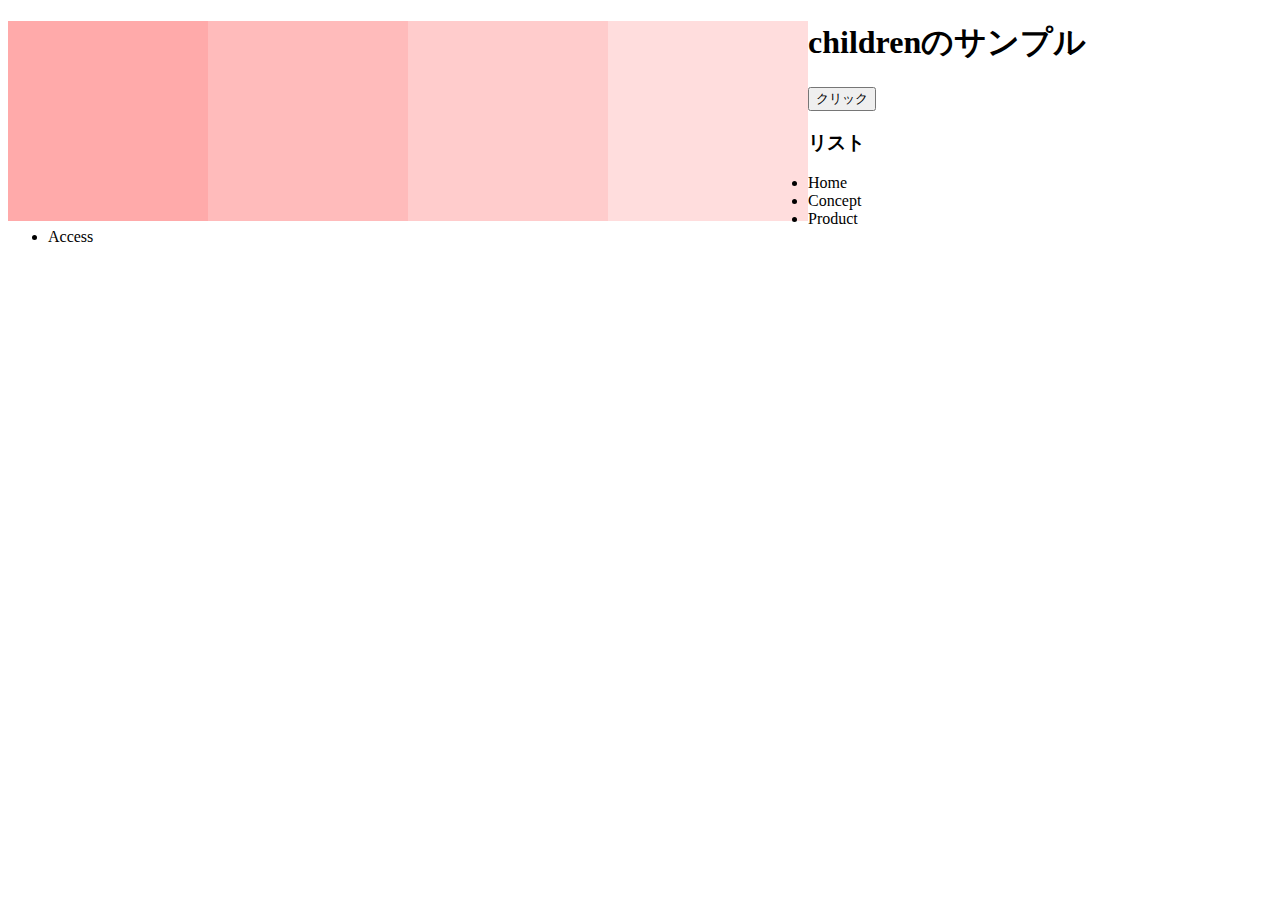
<file: index.html>
<!DOCTYPE html>
<html lang="ja">
  <head>
    <meta charset="UTF-8">
    <link rel="stylesheet" href="app.css" />
  </head>
  <body>
    <div class="box">
      <div class="box1 bg1"></div>
      <div class="box1 bg2"></div>
      <div class="box1 bg3"></div>
      <div class="box1 bg4"></div>
    </div>
    <h1>childrenのサンプル</h1>
    <button>クリック</button>
    <h3>リスト</h3>
    <ul>
      <li>Home</li>
      <li>Concept</li>
      <li>Product</li>
      <li>Access</li>
    </ul>
    <script src="jquery.min.js"></script>
    <script src="app.js"></script>
  </body>
</html>
</file>
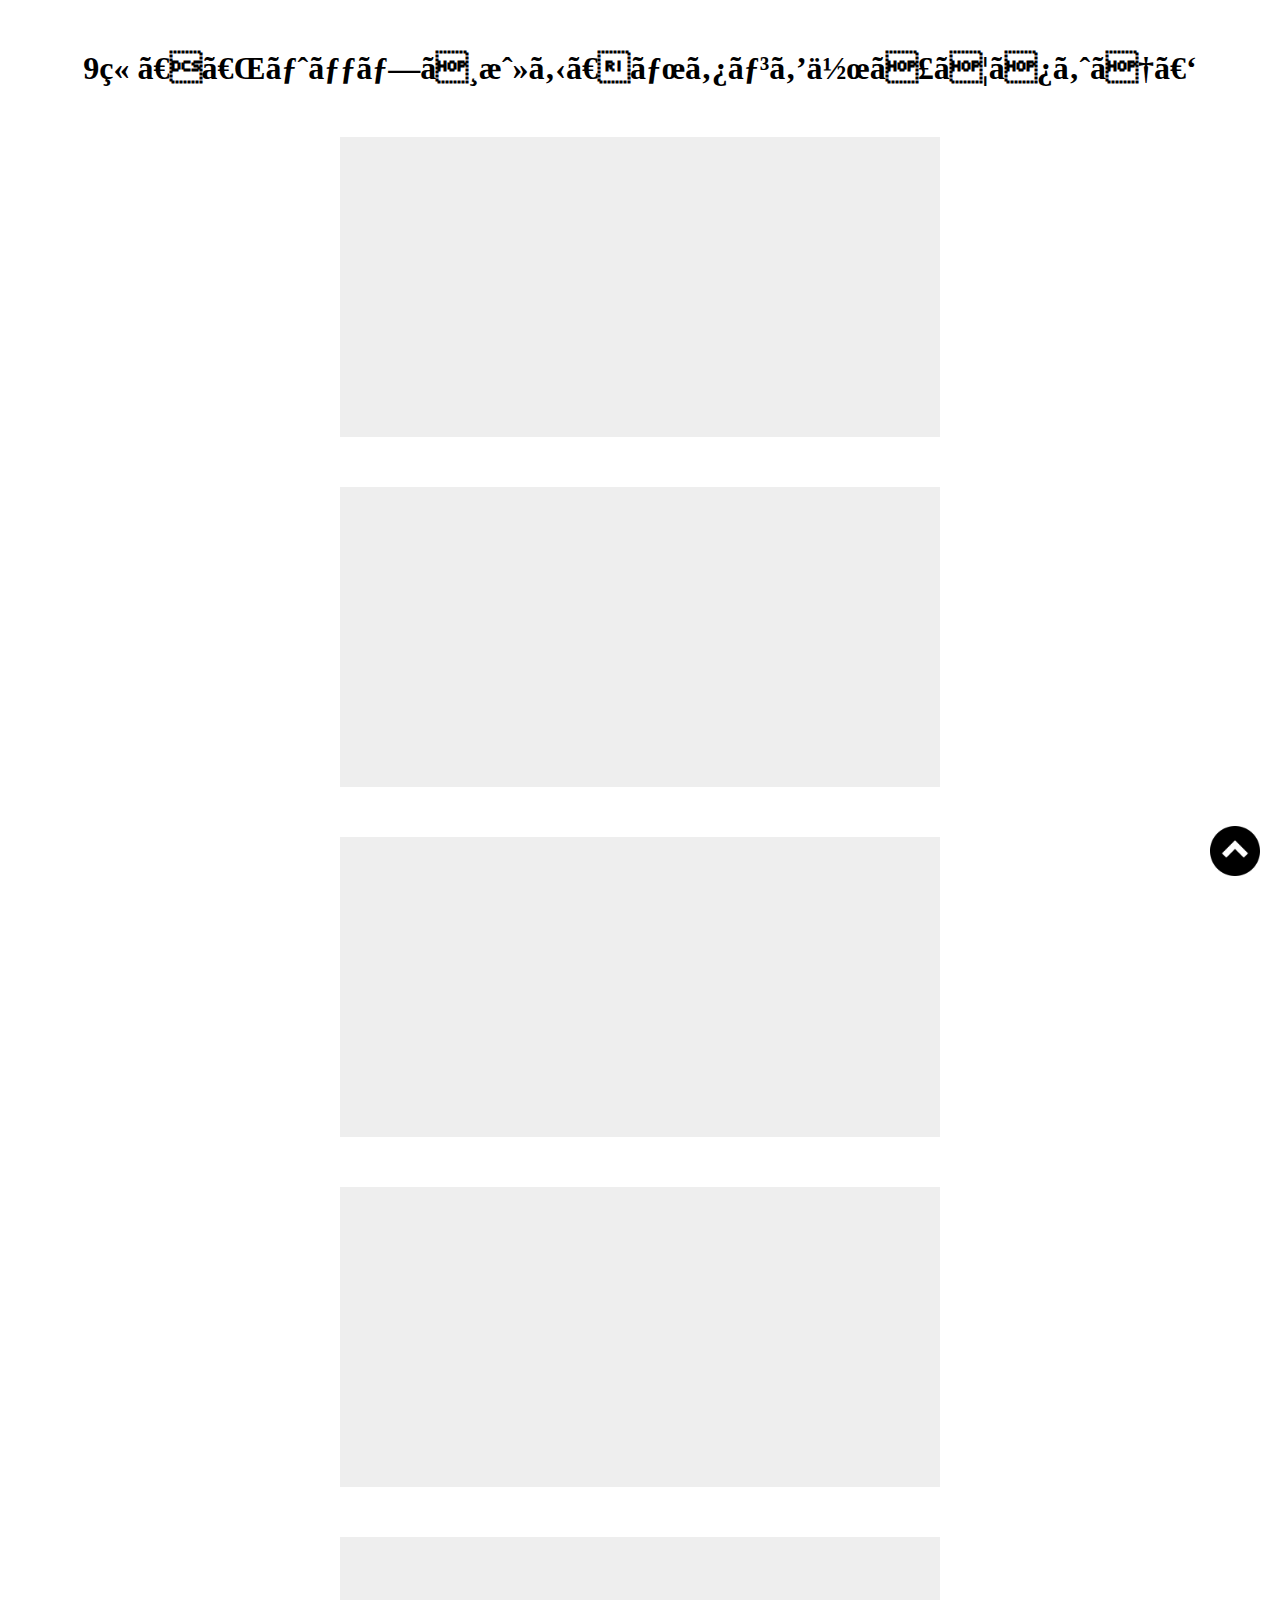
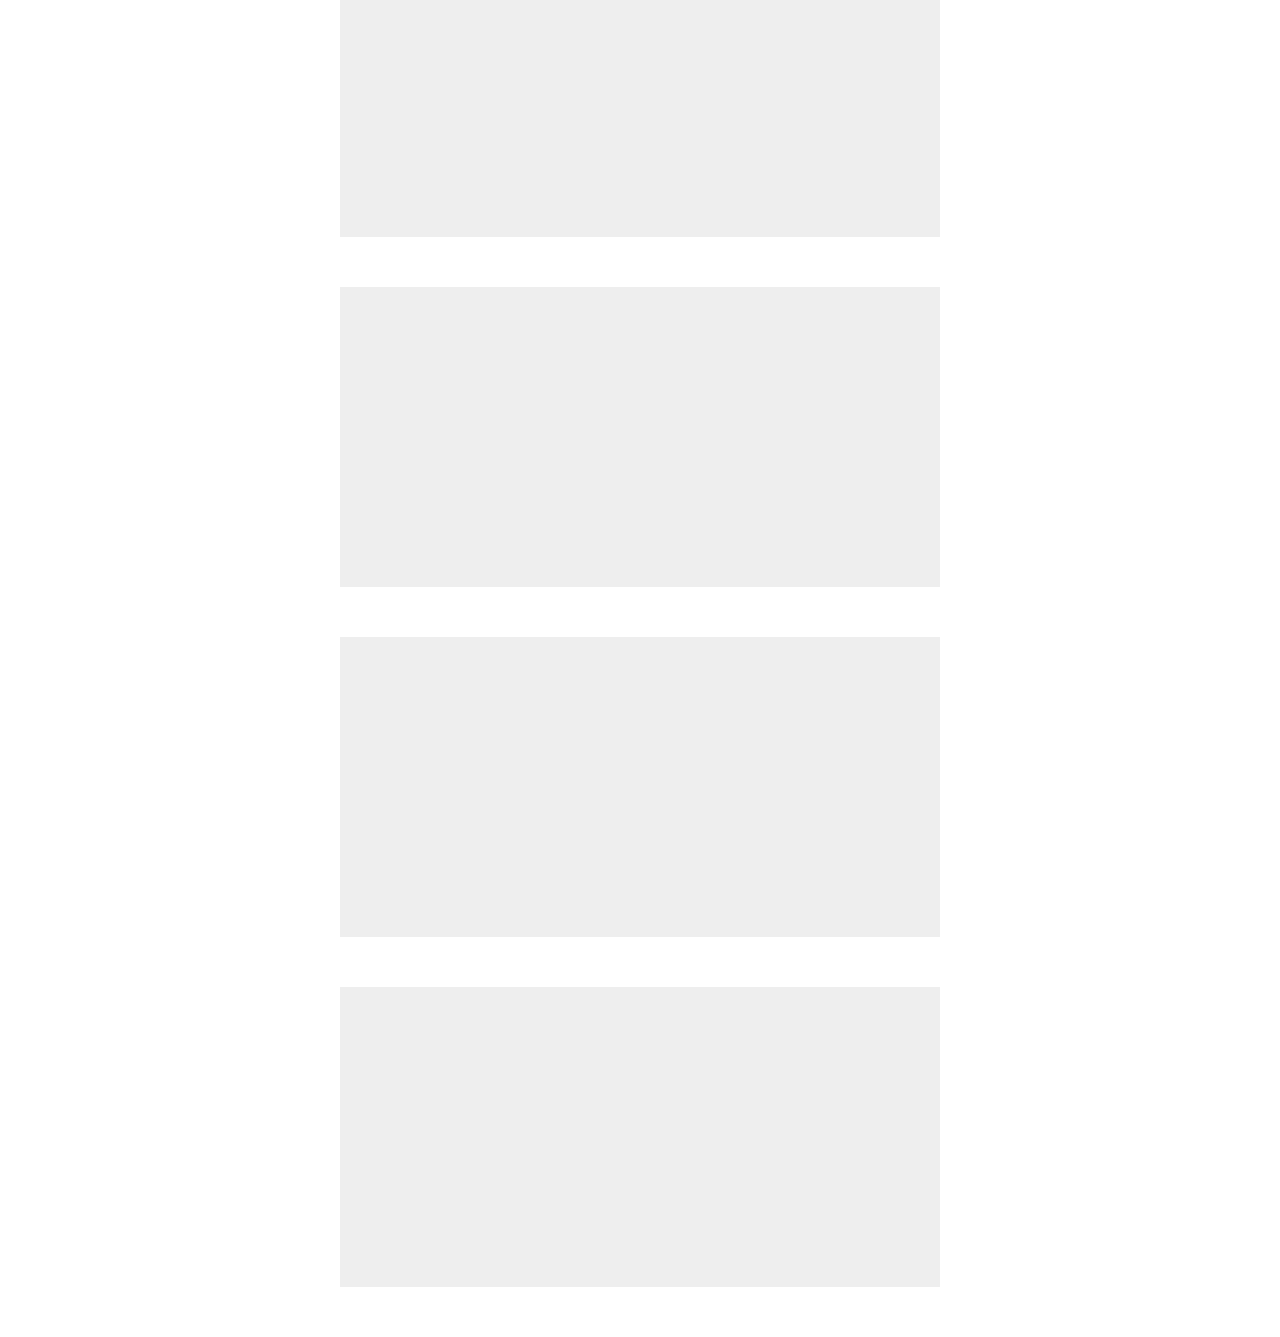
<file: Pagetop-Lesson/index.html>
<!DOCTYPE html>
  <html lang="ja">
  <head>
    <meta charset="UTF-8 /">
    <meta name="viewport" content="width=device-width,initial-scale=1.0">
    <title>9章【「トップへ戻る」ボタンを作ってみよう】</title>
    <link rel="stylesheet" href="css/style.css" />
  </head>
  <body>
    <h1>9章【「トップへ戻る」ボタンを作ってみよう】</h1>

    <div class="box"></div>
    <div class="box"></div>
    <div class="box"></div>
    <div class="box"></div>
    <div class="box"></div>
    <div class="box"></div>
    <div class="box"></div>
    <div class="box"></div>

    <span id="back">
      <a href="#">
        <!-- 最上部へ移動 -->
        <img src="img/arrow.png" alt="">
      </a>
    </span>

    <script src="js/jquery.min.js"></script>
    <script src="js/script.js"></script>
  </body>
</html>
</file>
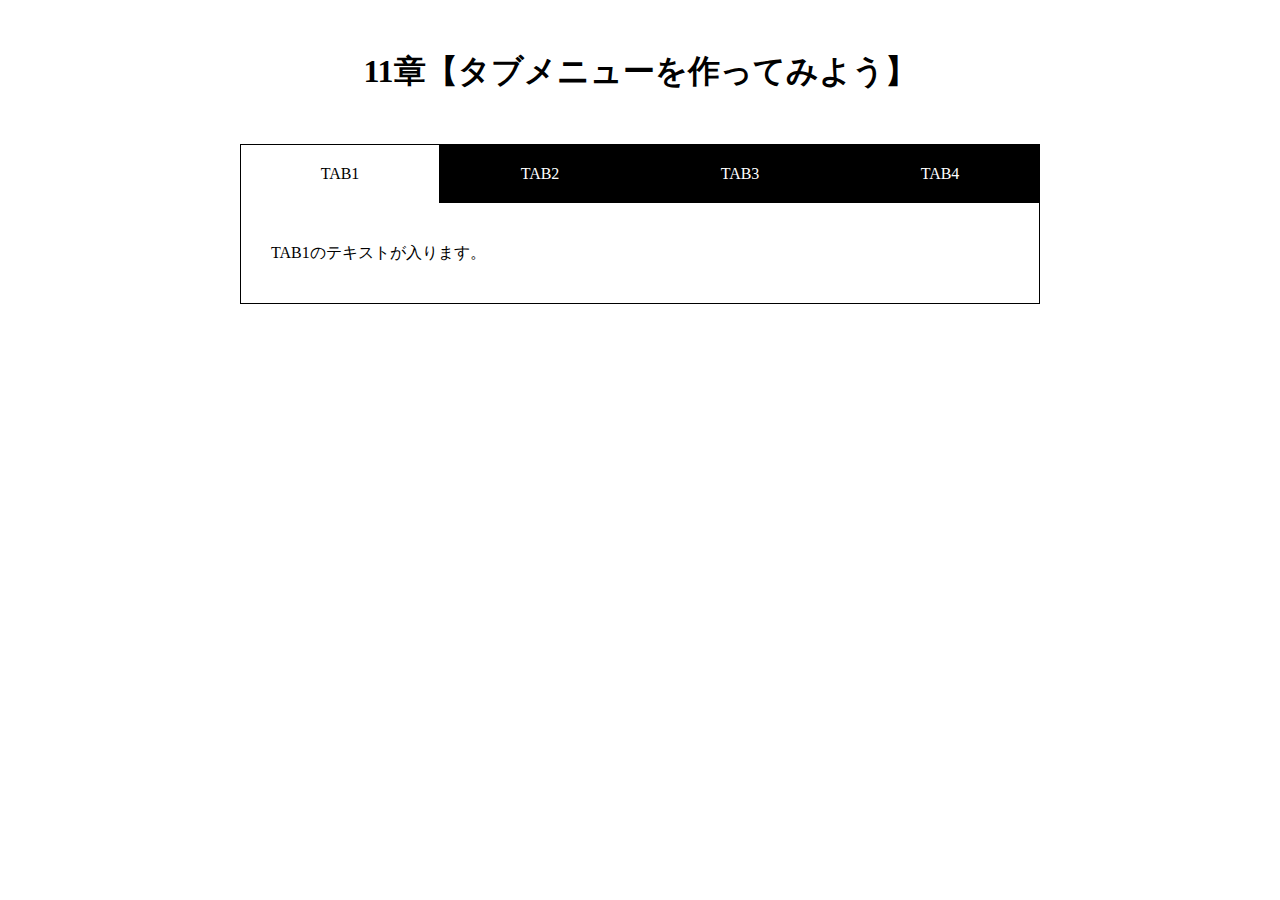
<file: Tabbar-Lesson/index.html>
<!DOCTYPE html>
<html lang="ja">
  <head>
    <meta charset="UTF-8" />
    <meta name="viewport" content="width=device-width,initial-scale=1.0">
    <title>11章【タブメニューを作ってみよう】</title>
    <link rel="stylesheet" href="css/style.css" />
  </head>
  <body>
    <h1>11章【タブメニューを作ってみよう】</h1>

    <div class="wrap">
      <ul id="tab-menu">
        <li><a href="#tab1" class="active">TAB1</a></li>
        <li><a href="#tab2" class="">TAB2</a></li>
        <li><a href="#tab3" class="">TAB3</a></li>
        <li><a href="#tab4" class="">TAB4</a></li>
      </ul>

      <div id="tab-contents">
        <div id="tab1" class="tab">
          <p>TAB1のテキストが入ります。</p>
        </div>

        <div id="tab2" class="tab">
          <p>TAB2のテキストが入ります。TAB2のテキストが入ります。</p>
        </div>

        <div id="tab3" class="tab">
          <p>TAB3のテキストが入ります。TAB3のテキストが入ります。TAB3のテキストが入ります。</p>
        </div>

        <div id="tab4" class="tab">
          <p>TAB4のテキストが入ります。TAB4のテキストが入ります。TAB4のテキストが入ります。TAB4のテキストが入ります。</p>
        </div>
      </div>
    </div>
    <script src="js/jquery.min.js"></script>
    <script src="js/script.js"></script>
  </body>
</html>
</file>
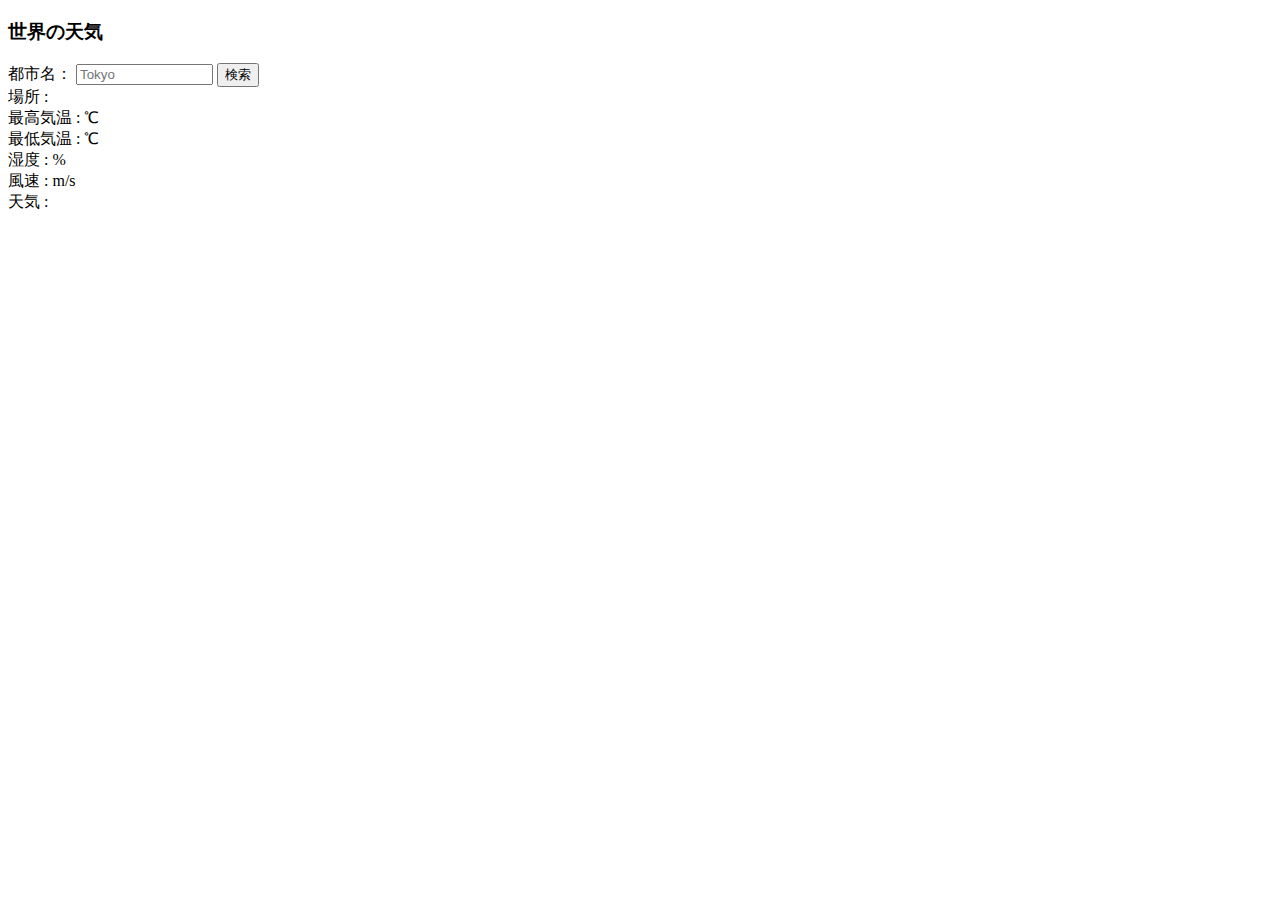
<file: Weather/index.html>
<!DOCTYPE html>
<html lang="ja">
  <head>
    <meta charset="UTF-8" />
    <title>世界の天気</title>
  </head>
  <body>
    <h3>世界の天気</h3>
    <label>都市名：</label>
    <input id="cityname" type="text" size="14" maxlength="14" placeholder="Tokyo">
    <button id="btn">検索</button><br>
    <span>場所 :</span>
    <span id="place"></span><br>
    <span>最高気温 :</span>
    <span id="temp_max"></span>
    <span> ℃</span><br>
    <span>最低気温 :</span>
    <span id="temp_min"></span>
    <span> ℃</span><br>
    <span>湿度 :</span>
    <span id="humidity"></span>
    <span> %</span><br>
    <span>風速 :</span>
    <span id="speed"></span>
    <span> m/s</span><br>
    <span>天気 :</span>
    <span id="weather"></span>
    <div id="icon"><img id="img"></div>
    <script src="js/jquery.min.js"></script>
    <script src="js/script.js"></script>
  </body>
</html>
</file>
<file: app.css>
.box1 {
  background-color: #ffffff;
  height: 200px;
  width: 200px;
  float: left;
}

.bg1 {
  background-color: #ffaaaa;
}

.bg2 {
  background-color: #ffbbbb;
}

.bg3 {
  background-color: #ffcccc;
}

.bg4 {
  background-color: #ffdddd;
}
</file>
<file: Pagetop-Lesson/css/style.css>
@charset "UTF-8";

* {
  margin: 0;
  padding: 0;
  box-sizing: border-box;
}
h1 {
  text-align: center;
  margin: 50px 0;
}
.box {
  height: 300px;
  width: 600px;
  margin: 0 auto 50px;
  background-color: #eee;
}
#back {
  position: fixed;
  /* 常に同じ位置に表示される */
  right: 20px;
  bottom: 20px;
}
#back img {
  width: 50px;
}
</file>
<file: Tabbar-Lesson/css/style.css>
@charset "UTF-8";

* {
  margin: 0;
  padding: 0;
  box-sizing: border-box;
}

h1 {
  text-align: center;
  margin: 50px 0;
}

.wrap {
  width: 90%;
  max-width: 800px;
  margin: 0 auto;
}

#tab-menu {
  display: flex;
}

#tab-menu li {
  list-style-type: none;
  width: 25%;
}

#tab-menu li a {
  color: #fff;
  text-decoration: none;
  display: block;
  padding: 20px;
  text-align: center;
  background: #000;
  border: 1px solid #000;
  border-bottom: none;
}

#tab-menu .active {
  background: #fff;
  color: #000;
}

#tab-contents {
  display: flex;
  flex-wrap: wrap;
}

#tab-contents .tab {
  width: 100%;
  padding: 30px;
  background: #fff;
  border: 1px solid #000;
  border-top: none;
}

#tab-contents p {
  color: #000;
  line-height: 2.5;
}
</file>
